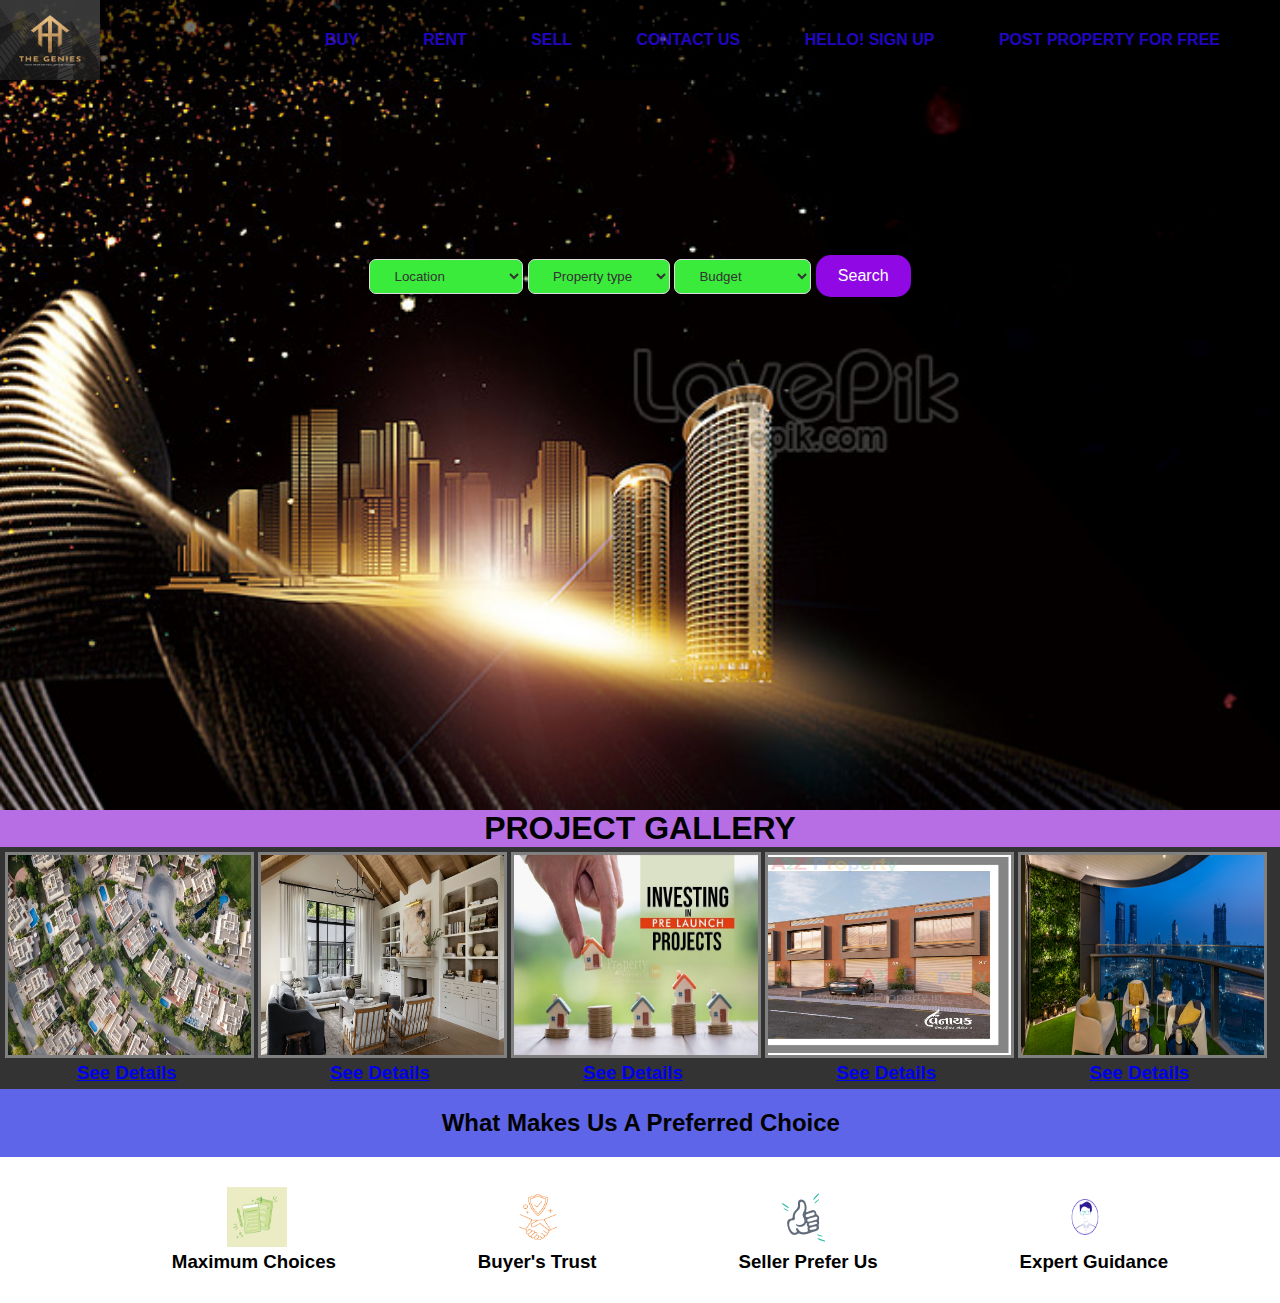
<file: Index.html>
<!DOCTYPE html>
<html lang="en">
<head>
    <meta charset="UTF-8">
    <meta http-equiv="X-UA-Compatible" content="IE=edge">
    <meta name="viewport" content="width=device-width, initial-scale=1.0">
    <title>THE GENIES</title>
    <link rel="stylesheet" type="text/css" href="index.css">
</head>
<body>
    <div class="main">
        <div>
            <nav>
                <a href="/webpage_content/About.html"><img src="/Photos/THE GENIES.png" width="100" height="80"></a>
                <ul>
                    <li><a href="#Buy"><b>BUY</b></a></li>
                    <li><a href="#rent"><b>RENT</b></a></li>
                    <li><a href="#sell"><b>SELL</b></a></li>
                    <li><a href="#contact us"><b>CONTACT US</b></a></li>
                    <li><a href="#sign up"><b>HELLO! SIGN UP</b></a></li>
                    <li><a href="#Free"><b>POST PROPERTY FOR FREE</b></a></li>
                </ul>
            </nav>
        </div>
        <div class="form">
            <select class="choice">
                <option disabled selected>Location</option>
                <option value="Delhi">Delhi</option>
                <option value="Mumbai">Mumbai</option>
                <option value=" Visakhapatnam"> Visakhapatnam</option>
                <option value="Lucknow">Lucknow</option>
                <option value="Bhopal">Bhopal</option>
                <option value="Kota">Kota</option>
                <option value="Jaipur">Jaipur</option>
                <option value="Jodhpur">Jodhpur</option>
                <option value="Surat">Surat</option>
                <option value="Udaipur">Udaipur</option>
                <option value="Kolkata">Kolkata</option>
                <option value="Jalandhar">Jalandhar</option>
                <option value="Shimla">Shimla</option>
                <option value="Pune">Pune</option>
                <option value="Mysore">Mysore</option>
            </select>
            <select class="choice">
                <option disabled selected>Property type</option>
                    <option value="1BHK">1BHK</option>
                    <option value="2BHK">2BHK</option>
                    <option value="3BHK">3BHK</option>
                    <option value="4BHK">4BHK</option>
            </select>
            <select class="choice">
                <option disabled selected>Budget</option>
                <option value="10-20 Lakh">10-20 Lakh</option>
                <option value="20-30 Lakh">20-30 Lakh</option>
                <option value="30-40 Lakh">30-40 Lakh</option>
                <option value="40-50 Lakh">40-50 Lakh</option>
                <option value="50-60 Lakh">50-60 Lakh</option>
                <option value="60-70 Lakh">60-70 Lakh</option>
                <option value="70-80 Lakh">70-80 Lakh</option>
                <option value="80-90 Lakh">80-90 Lakh</option>
                <option value="90-100 Lakh">90-100 Lakh</option>
            </select>
            <button type="submit" onclick = 
            "alert('Processing...Please wait for a few moments!')">Search</button>
        </div>
    </div>

    <div class="heading">
        <h1>PROJECT GALLERY</h1>
    </div>
    <div class="row">

        <div class="column">
          <a href="/webpage_content/project_wholeView.html"><img src="/Photos/p1.jpg" alt="Snow" style="width:100%" class="img"></a>
          <div class="text">
            <a href="/webpage_content/project_wholeView.html">
                <h3> See Details </Details></h3>
            </a>
        </div>

        </div>

        <div class="column">
          <a href="/webpage_content/Living_room.html"><img src="/Photos/p2.jpg" alt="Forest" style="width:100%" class="img"></a>
          <div class="text">
            <a href="/webpage_content/Living_room.html">
                <h3> See Details </Details></h3>
            </a>
        </div>

        </div>

        <div class="column">
            <a href="/webpage_content/pre_launch_project.html"><img src="/Photos/p3.jpg" alt="Mountains" style="width:100%" class="img"></a>
            <div class="text">
                <a href="/webpage_content/pre_launch_project.html">
                    <h3> See Details </Details></h3>
                </a>
            </div>
        </div>

        <div class="column">
            <a href="/webpage_content/front_view.html"><img src="/Photos/p4.jpg" alt="Mountains" style="width:100%" class="img"></a>
            <div class="text">
                <a href="/webpage_content/front_view.html">
                    <h3> See Details </Details></h3>
                </a>
            </div>
        </div>

        <div class="column">
            <a href="/webpage_content/balcony_p.html"><img src="/Photos/p6.jpg" alt="Mountains" style="width:100%" class="img"></a>
            <div class="text">
                <a href="/webpage_content/balcony_p.html">
                    <h3> See Details </Details></h3>
                </a>
            </div>
        </div>
    </div>

    <div class="Footer">
        <h2>What Makes Us A Preferred Choice</h2>
    </div>
    <div class="bottom-content">
        <figure class="bot-content">
            <img src="/Photos/a11.gif" class="icon1">
            <figcaption>
                <h3>Maximum Choices</h3>
            </figcaption>
        </figure>
        <figure class="bot-content">
            <img src="/Photos/a12.gif" class="icon2">
            <figcaption>
                <h3>Buyer's Trust</h3>
            </figcaption>
        </figure>
        <figure class="bot-content">
            <img src="/Photos/a13.gif" class="icon3">
            <figcaption>
                <h3>Seller Prefer Us</h3>
            </figcaption>
        </figure>
        <figure class="bot-content">
            <img src="/Photos/a14.gif" class="icon4">
            <figcaption>
                <h3>Expert Guidance</h3>
            </figcaption>
        </figure>   
    </div>
</body>
</html>
</file>
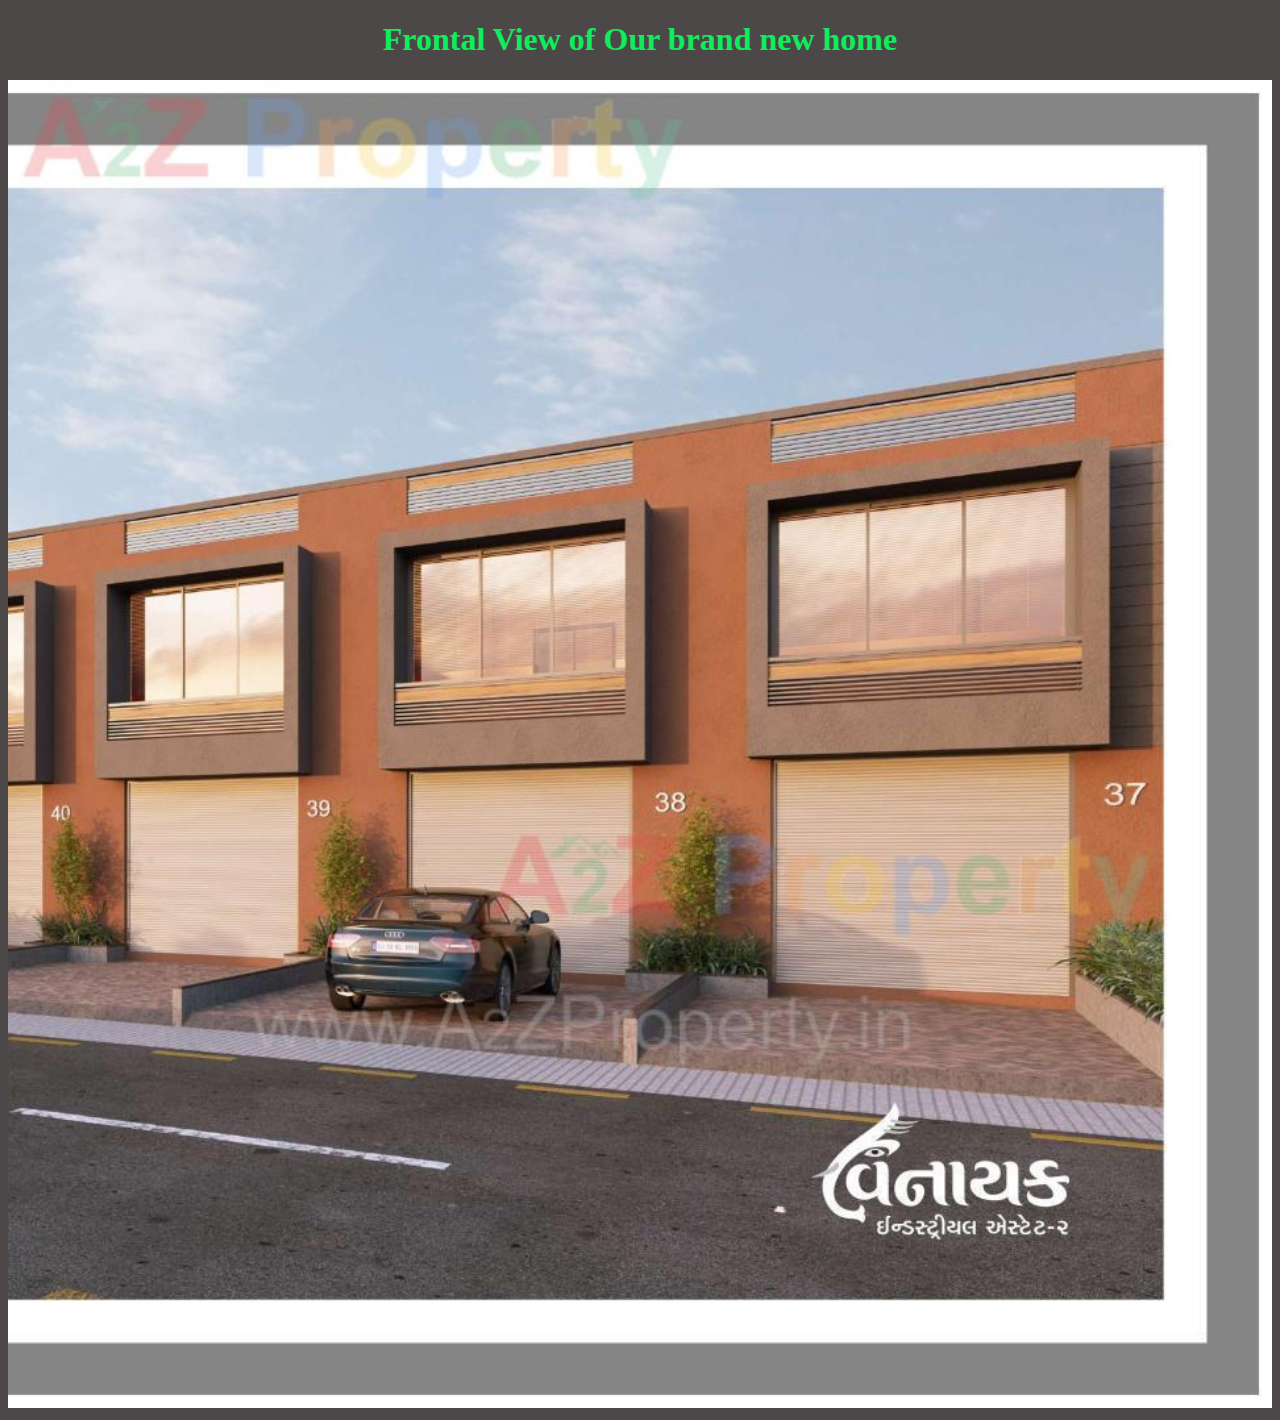
<file: front_view.html>
<!DOCTYPE html>
<html lang="en">
<head>
    <meta charset="UTF-8">
    <meta http-equiv="X-UA-Compatible" content="IE=edge">
    <meta name="viewport" content="width=device-width, initial-scale=1.0">
    <title>Document</title>
    <link rel="stylesheet" type="text/css" href="front_view.css">
</head>
<body>
    <centre>
    <h1> Frontal View of Our brand new home</h1>
    </centre>
    <img src="/Photos/p4.jpg" class="img1" height="100%" width="100%">
</body>
</html>
</file>
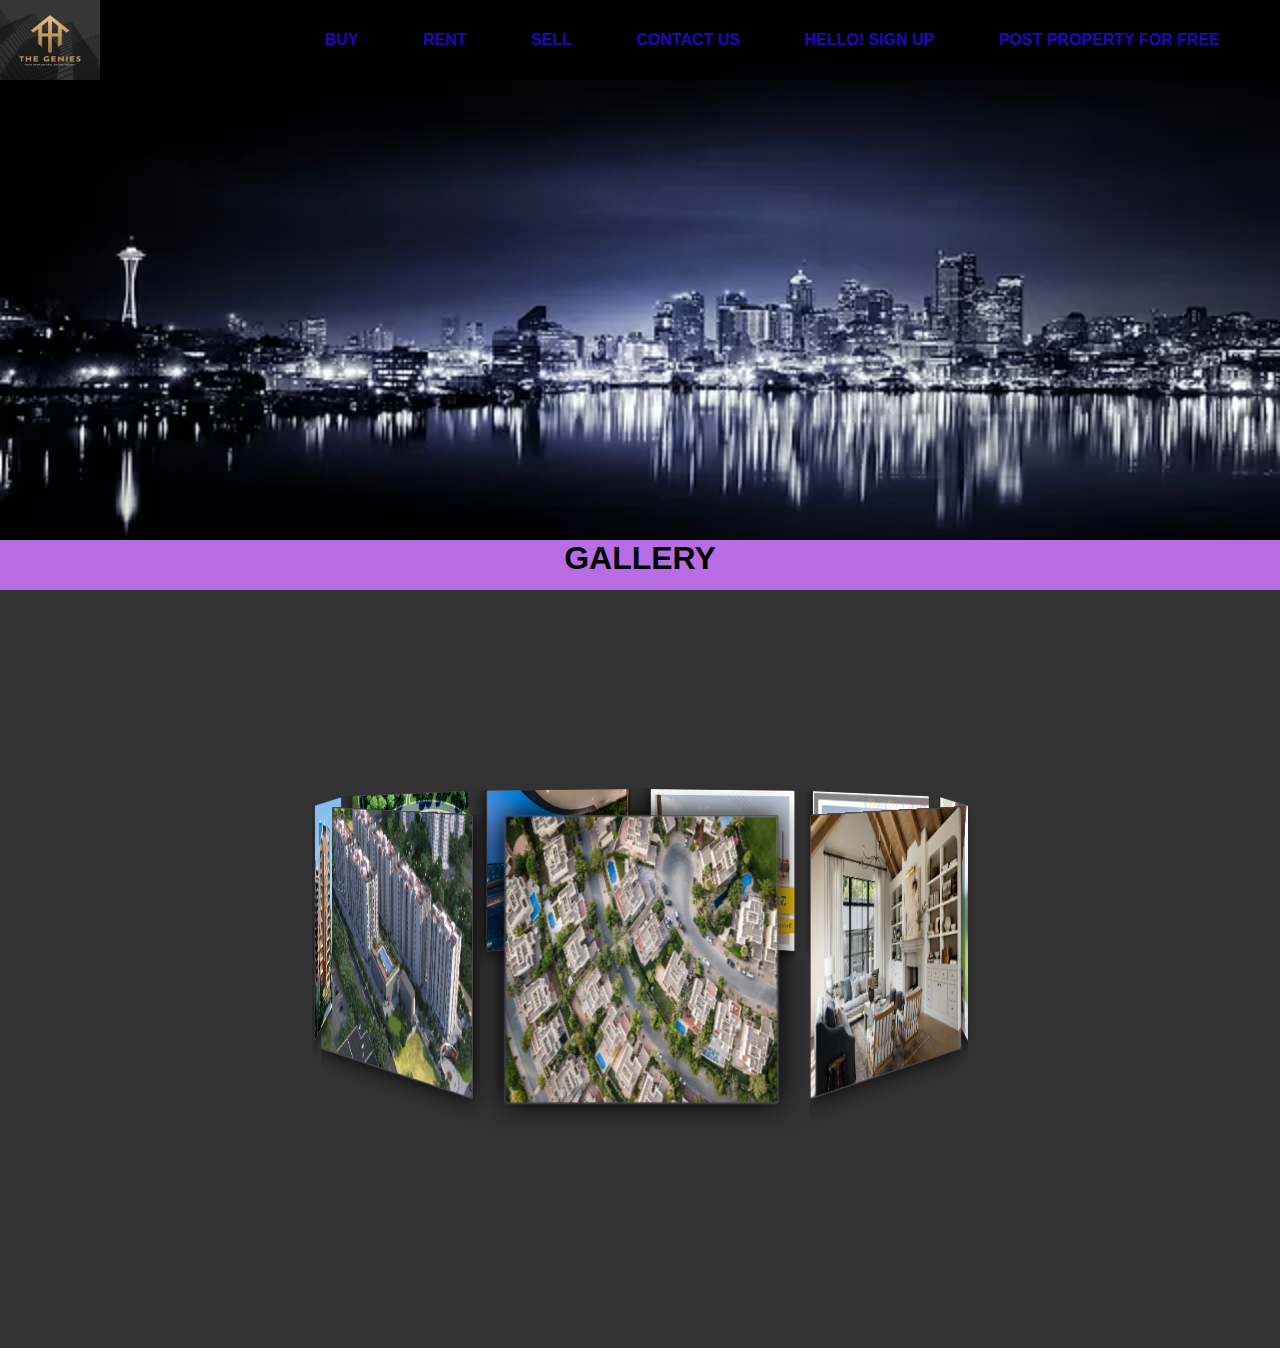
<file: home.html>
<!DOCTYPE html>
<html lang="en">
<head>
    <meta charset="UTF-8">
    <meta http-equiv="X-UA-Compatible" content="IE=edge">
    <meta name="viewport" content="width=device-width, initial-scale=1.0">
    <title>Home Page</title>
    <link rel="stylesheet" type="text/css" href="Home_page.css">
</head>
<body>
    <div class="main">
        <div>
            <nav>
                <img src="/Photos/THE GENIES.png" width="100" height="80">
                <ul>
                    <li><a href="#Buy"><b>BUY</b></a></li>
                    <li><a href="#rent"><b>RENT</b></a></li>
                    <li><a href="#sell"><b>SELL</b></a></li>
                    <li><a href="#contact us"><b>CONTACT US</b></a></li>
                    <li><a href="#sign up"><b>HELLO! SIGN UP</b></a></li>
                    <li><a href="#Free"><b>POST PROPERTY FOR FREE</b></a></li>
                </ul>
            </nav>
        </div>
    </div>
    <div class="heading">
        <h1>GALLERY</h1>
    </div>
    <div>
        <section class="slideshow">
            <div class="content">
                <div class="content-corrousel">
                    <figure class="shadow"><img src="/Photos/p1.jpg"></figure>
                    <figure class="shadow"><img src="/Photos/p2.jpg"></figure>
                    <figure class="shadow"><img src="/Photos/p3.jpg"></figure>
                    <figure class="shadow"><img src="/Photos/p4.jpg"></figure>
                    <figure class="shadow"><img src="/Photos/p5.png"></figure>
                    <figure class="shadow"><img src="/Photos/p6.jpg"></figure>
                    <figure class="shadow"><img src="/Photos/p7.jpg"></figure>
                    <figure class="shadow"><img src="/Photos/p8.jpg"></figure>
                    <figure class="shadow"><img src="/Photos/p9.jpg"></figure>
                </div>
            </div>
        </section>
    </div>
    <div class="blank"></div>
</body>
</html>
</file>
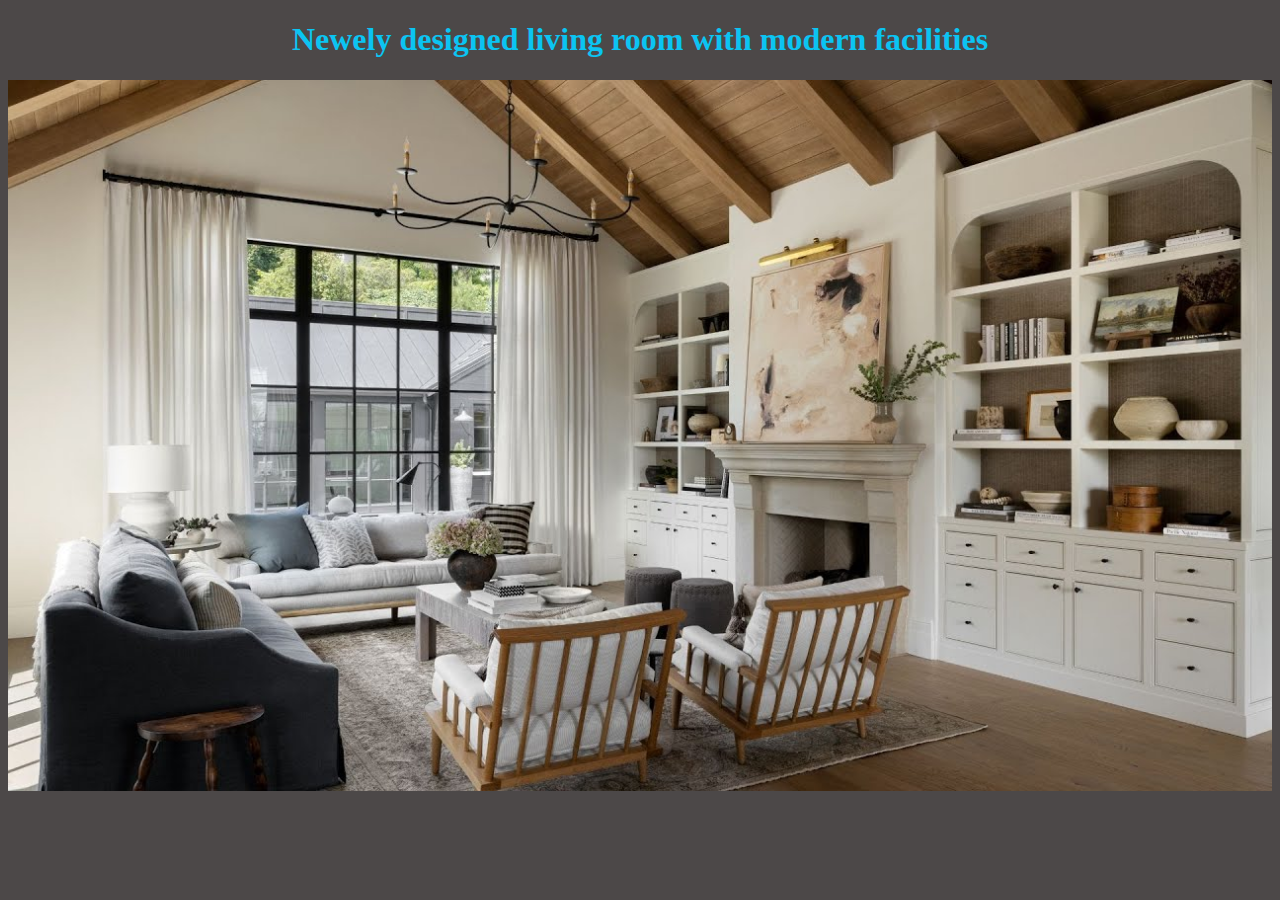
<file: Living_room.html>
<!DOCTYPE html>
<html lang="en">
<head>
    <meta charset="UTF-8">
    <meta http-equiv="X-UA-Compatible" content="IE=edge">
    <meta name="viewport" content="width=device-width, initial-scale=1.0">
    <title>Living room</title>
    <link rel="stylesheet" type="text/css" href="living_room.css">
</head>
<body>
    <centre>
        <h1> Newely designed living room with modern facilities </h1>
        </centre>
        <img src="/Photos/p2.jpg" class="img1" height="100%" width="100%">
</body>
</html>
</file>
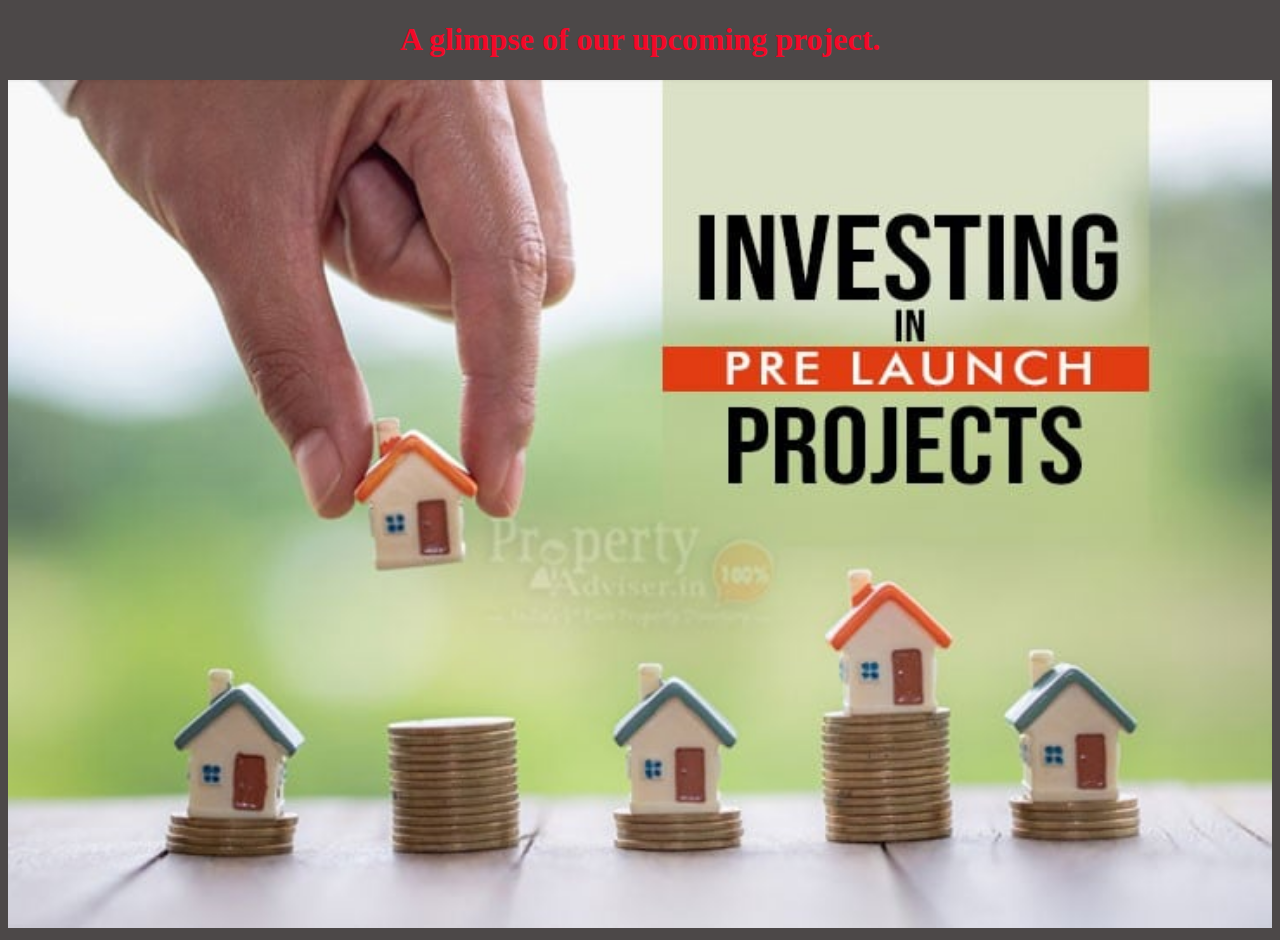
<file: pre_launch_project.html>
<!DOCTYPE html>
<html lang="en">
<head>
    <meta charset="UTF-8">
    <meta http-equiv="X-UA-Compatible" content="IE=edge">
    <meta name="viewport" content="width=device-width, initial-scale=1.0">
    <title>Pre launch</title>
    <link rel="stylesheet" type="text/css" href="pre_launch.css">
</head>
<body>
    <centre>
        <h1> A glimpse of our upcoming project.</h1>
        </centre>
        <img src="/Photos/p3.jpg" class="img1" height="100%" width="100%">
</body>
</html>
</file>
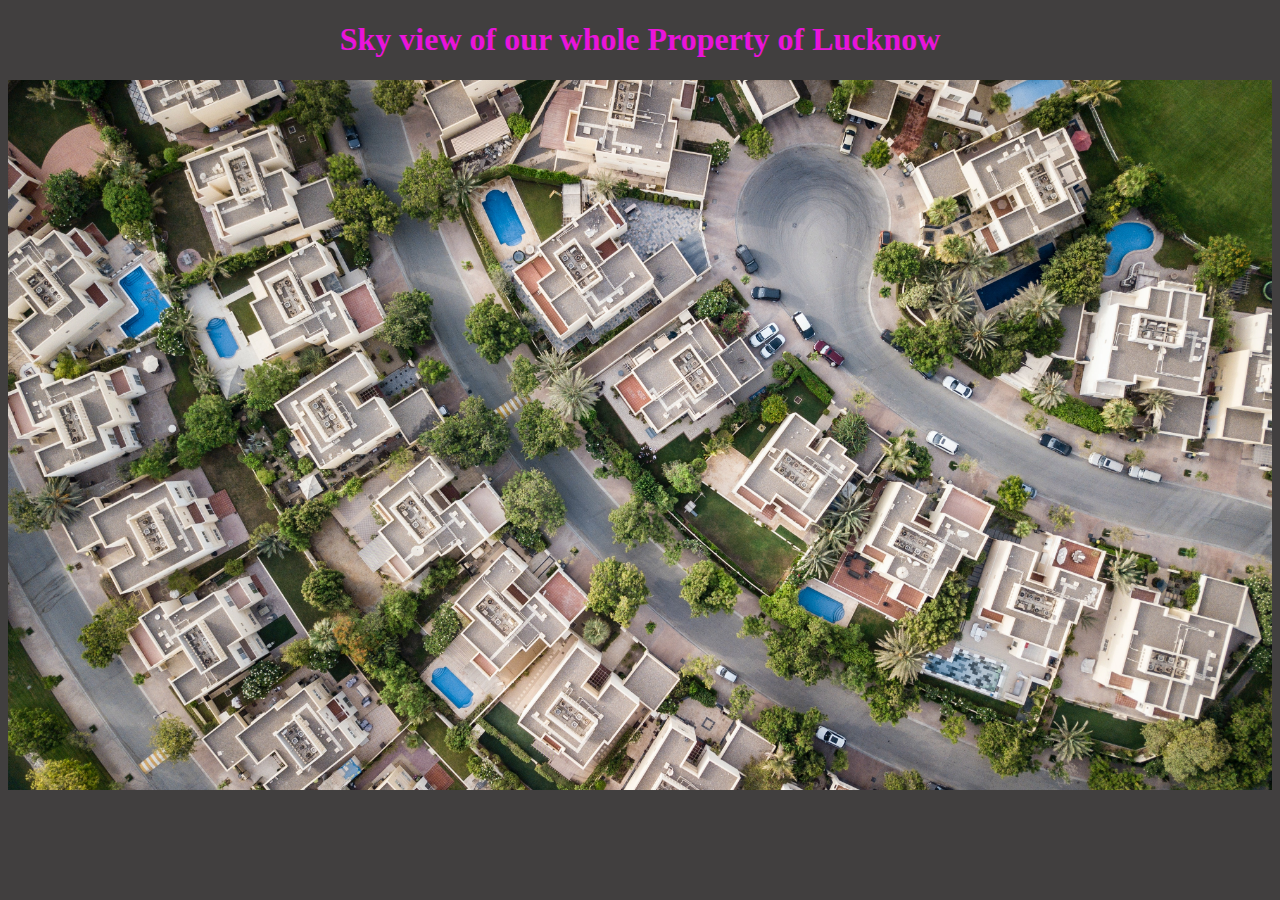
<file: project_wholeView.html>
<!DOCTYPE html>
<html lang="en">
<head>
    <meta charset="UTF-8">
    <meta http-equiv="X-UA-Compatible" content="IE=edge">
    <meta name="viewport" content="width=device-width, initial-scale=1.0">
    <title>Sky view</title>
    <link rel="stylesheet" type="text/css" href="whole_view.css">
</head>
<body>
    <centre>
        <h1> Sky view of our whole Property of Lucknow</h1>
        </centre>
        <img src="/Photos/p1.jpg" class="img1" height="100%" width="100%">
</body>
</html>
</file>
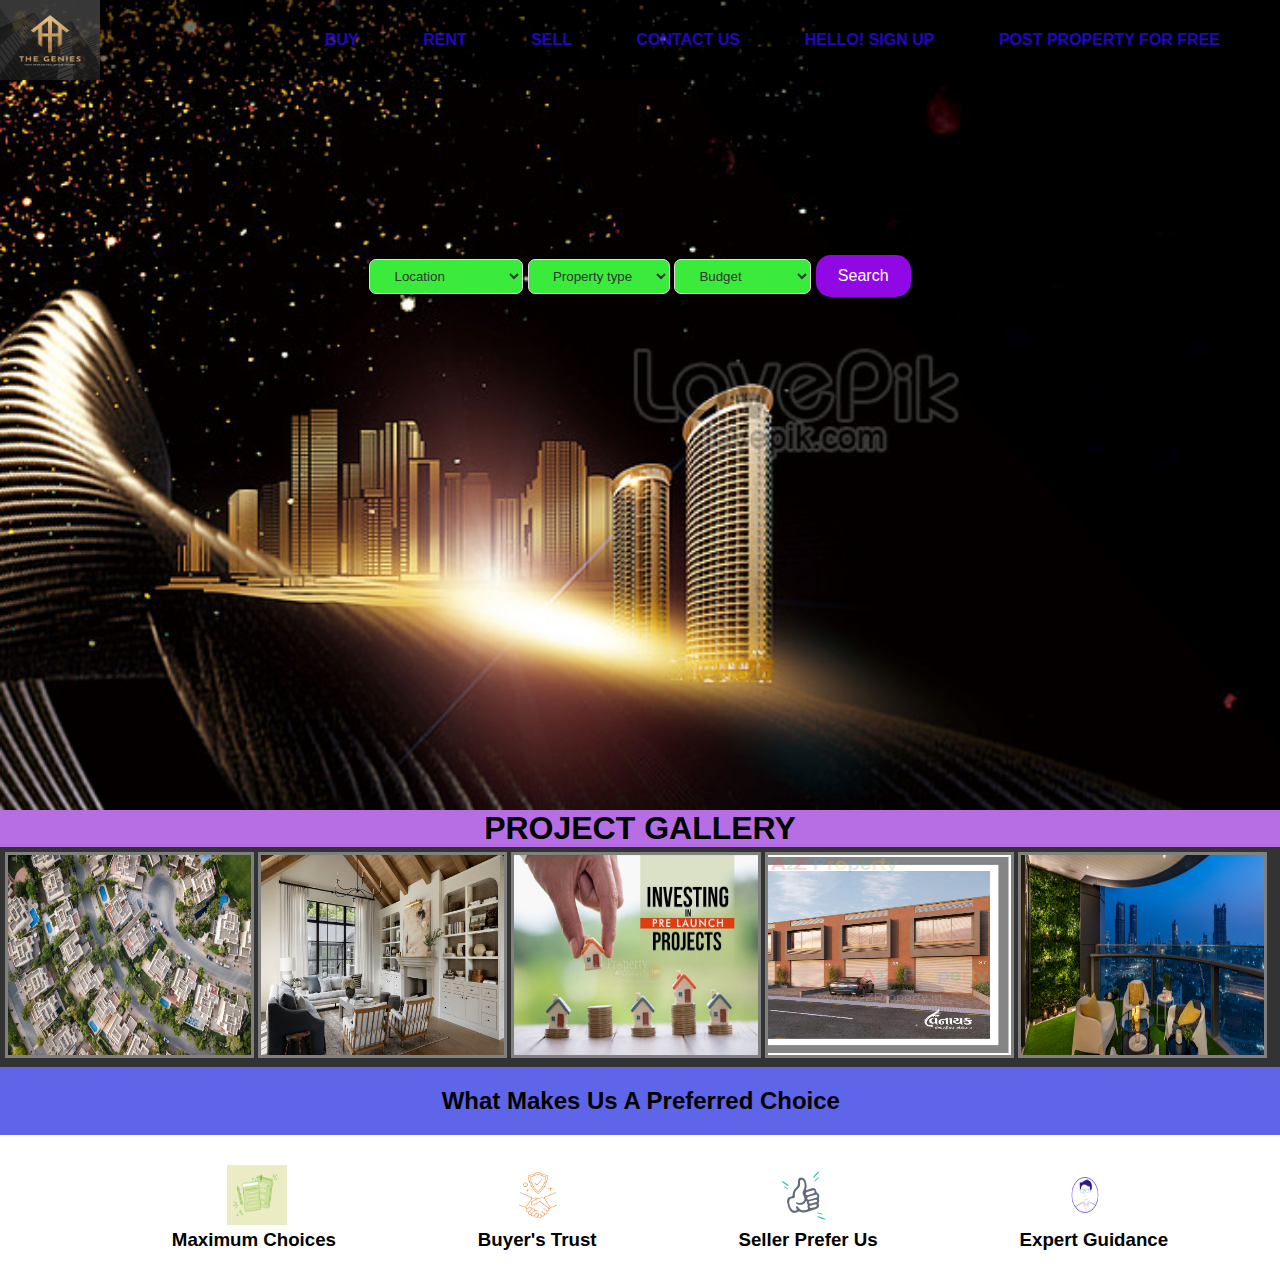
<file: The_Genies.html>
<!DOCTYPE html>
<html lang="en">
<head>
    <meta charset="UTF-8">
    <meta http-equiv="X-UA-Compatible" content="IE=edge">
    <meta name="viewport" content="width=device-width, initial-scale=1.0">
    <title>THE GENIES</title>
    <link rel="stylesheet" type="text/css" href="The_Genies.css">
</head>
<body>
    <div class="main">
        <div>
            <nav>
                <img src="/Photos/THE GENIES.png" width="100" height="80">
                <ul>
                    <li><a href="#Buy"><b>BUY</b></a></li>
                    <li><a href="#rent"><b>RENT</b></a></li>
                    <li><a href="#sell"><b>SELL</b></a></li>
                    <li><a href="#contact us"><b>CONTACT US</b></a></li>
                    <li><a href="#sign up"><b>HELLO! SIGN UP</b></a></li>
                    <li><a href="#Free"><b>POST PROPERTY FOR FREE</b></a></li>
                </ul>
            </nav>
        </div>
        <div class="form">
            <select class="choice">
                <option disabled selected>Location</option>
                <option value="Delhi">Delhi</option>
                <option value="Mumbai">Mumbai</option>
                <option value=" Visakhapatnam"> Visakhapatnam</option>
                <option value="Lucknow">Lucknow</option>
                <option value="Bhopal">Bhopal</option>
                <option value="Kota">Kota</option>
                <option value="Jaipur">Jaipur</option>
                <option value="Jodhpur">Jodhpur</option>
                <option value="Surat">Surat</option>
                <option value="Udaipur">Udaipur</option>
                <option value="Kolkata">Kolkata</option>
                <option value="Jalandhar">Jalandhar</option>
                <option value="Shimla">Shimla</option>
                <option value="Pune">Pune</option>
                <option value="Mysore">Mysore</option>
            </select>
            <select class="choice">
                <option disabled selected>Property type</option>
                    <option value="1BHK">1BHK</option>
                    <option value="2BHK">2BHK</option>
                    <option value="3BHK">3BHK</option>
                    <option value="4BHK">4BHK</option>
            </select>
            <select class="choice">
                <option disabled selected>Budget</option>
                <option value="10-20 Lakh">10-20 Lakh</option>
                <option value="20-30 Lakh">20-30 Lakh</option>
                <option value="30-40 Lakh">30-40 Lakh</option>
                <option value="40-50 Lakh">40-50 Lakh</option>
                <option value="50-60 Lakh">50-60 Lakh</option>
                <option value="60-70 Lakh">60-70 Lakh</option>
                <option value="70-80 Lakh">70-80 Lakh</option>
                <option value="80-90 Lakh">80-90 Lakh</option>
                <option value="90-100 Lakh">90-100 Lakh</option>
            </select>
            <button type="submit" onclick = 
            "alert('Processing...Please wait for a few moments!')">Search</button>
        </div>
    </div>
    <div class="heading">
        <h1>PROJECT GALLERY</h1>
    </div>
    <div class="row">

        <div class="column">
          <a href="/project_wholeView.html"><img src="/Photos/p1.jpg" alt="Snow" style="width:100%" class="img"></a>
        </div>

        <div class="column">
          <a href="/Living_room.html"><img src="/Photos/p2.jpg" alt="Forest" style="width:100%" class="img"></a>
        </div>

        <div class="column">
          <a href="/pre_launch_project.html"><img src="/Photos/p3.jpg" alt="Mountains" style="width:100%" class="img"></a>
        </div>

        <div class="column">
            <a href="/front_view.html"><img src="/Photos/p4.jpg" alt="Mountains" style="width:100%" class="img"></a>
          </div>

          <div class="column">
            <a href="/balcony_p.html"><img src="/Photos/p6.jpg" alt="Mountains" style="width:100%" class="img"></a>
          </div>

    </div>
    <div class="Footer">
        <h2>What Makes Us A Preferred Choice</h2>
    </div>
    <div class="bottom-content">
        <figure class="bot-content">
            <img src="/Photos/a11.gif" class="icon1">
            <figcaption>
                <h3>Maximum Choices</h3>
            </figcaption>
        </figure>
        <figure class="bot-content">
            <img src="/Photos/a12.gif" class="icon2">
            <figcaption>
                <h3>Buyer's Trust</h3>
            </figcaption>
        </figure>
        <figure class="bot-content">
            <img src="/Photos/a13.gif" class="icon3">
            <figcaption>
                <h3>Seller Prefer Us</h3>
            </figcaption>
        </figure>
        <figure class="bot-content">
            <img src="/Photos/a14.gif" class="icon4">
            <figcaption>
                <h3>Expert Guidance</h3>
            </figcaption>
        </figure>   
    </div>
</body>
</html>
</file>
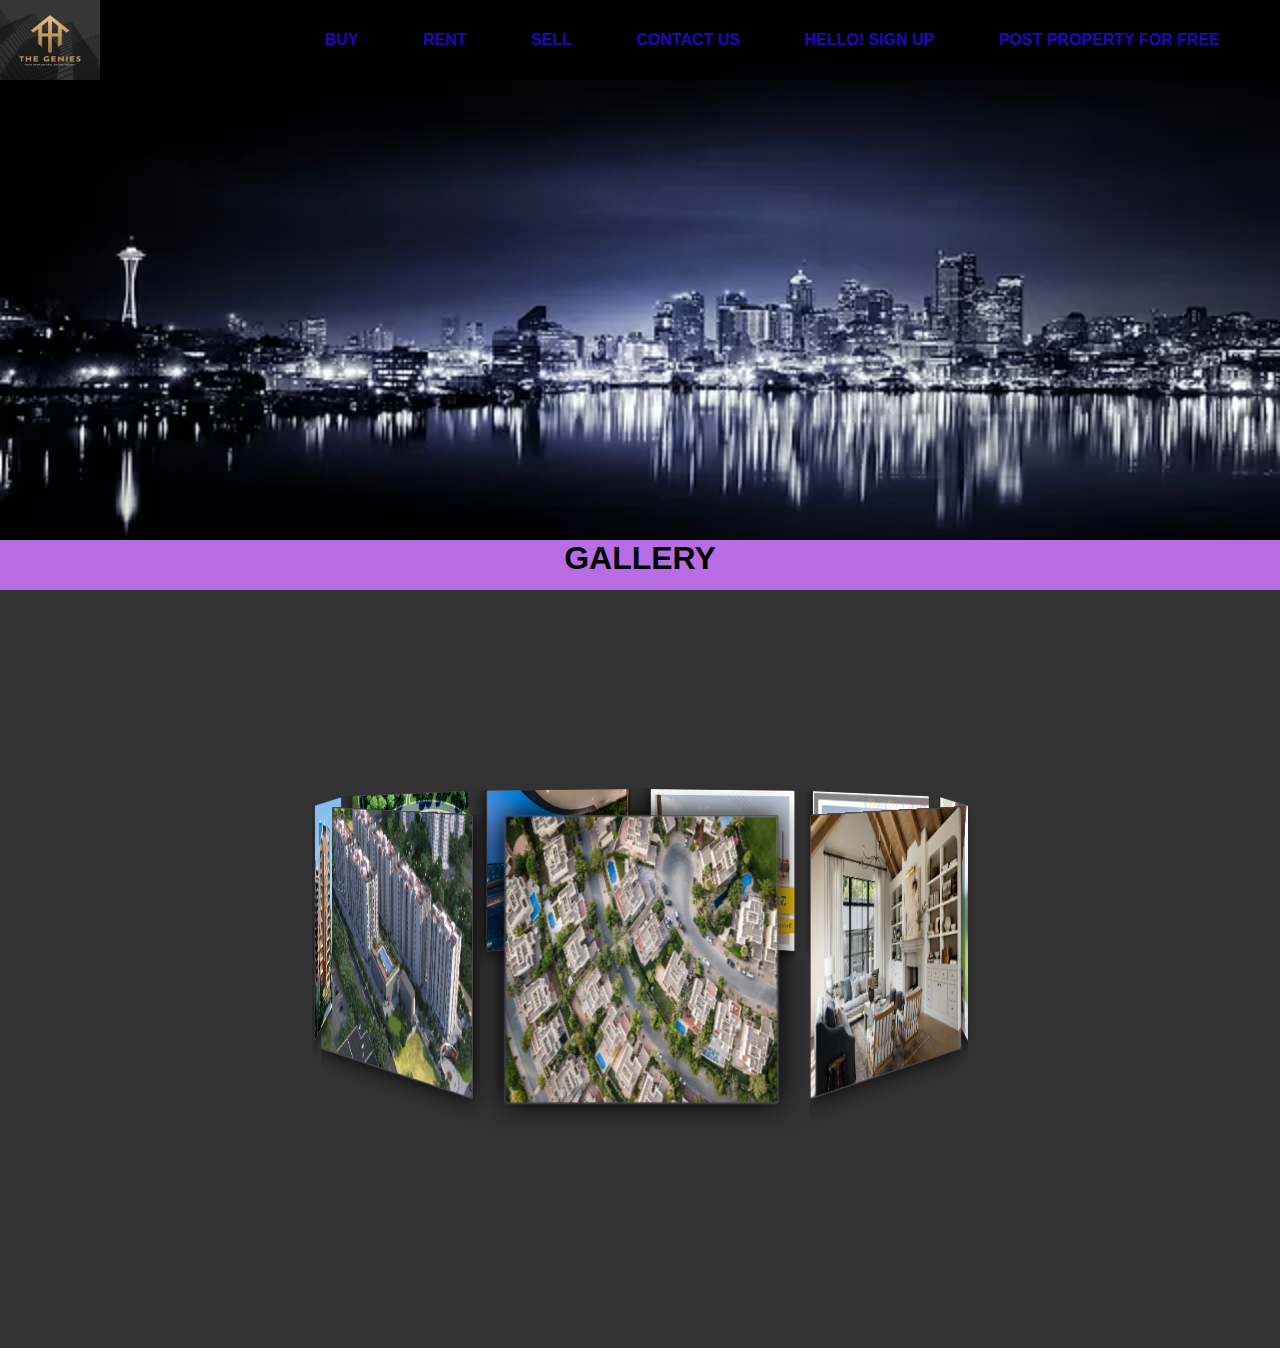
<file: webpage_content/About.html>
<!DOCTYPE html>
<html lang="en">
<head>
    <meta charset="UTF-8">
    <meta http-equiv="X-UA-Compatible" content="IE=edge">
    <meta name="viewport" content="width=device-width, initial-scale=1.0">
    <title>Home Page</title>
    <link rel="stylesheet" type="text/css" href="about.css">
</head>
<body>
    <div class="main">
        <div>
            <nav>
                <a href="/Index.html"></a><img src="/Photos/THE GENIES.png" width="100" height="80"></a>
                <ul>
                    <li><a href="#Buy"><b>BUY</b></a></li>
                    <li><a href="#rent"><b>RENT</b></a></li>
                    <li><a href="#sell"><b>SELL</b></a></li>
                    <li><a href="#contact us"><b>CONTACT US</b></a></li>
                    <li><a href="#sign up"><b>HELLO! SIGN UP</b></a></li>
                    <li><a href="#Free"><b>POST PROPERTY FOR FREE</b></a></li>
                </ul>
            </nav>
        </div>
    </div>
    <div class="heading">
        <h1>GALLERY</h1>
    </div>
    <div>
        <section class="slideshow">
            <div class="content">
                <div class="content-corrousel">
                    <figure class="shadow"><img src="/Photos/p1.jpg"></figure>
                    <figure class="shadow"><img src="/Photos/p2.jpg"></figure>
                    <figure class="shadow"><img src="/Photos/p3.jpg"></figure>
                    <figure class="shadow"><img src="/Photos/p4.jpg"></figure>
                    <figure class="shadow"><img src="/Photos/p5.png"></figure>
                    <figure class="shadow"><img src="/Photos/p6.jpg"></figure>
                    <figure class="shadow"><img src="/Photos/p7.jpg"></figure>
                    <figure class="shadow"><img src="/Photos/p8.jpg"></figure>
                    <figure class="shadow"><img src="/Photos/p9.jpg"></figure>
                </div>
            </div>
        </section>
    </div>
    <div class="blank"></div>
</body>
</html>
</file>
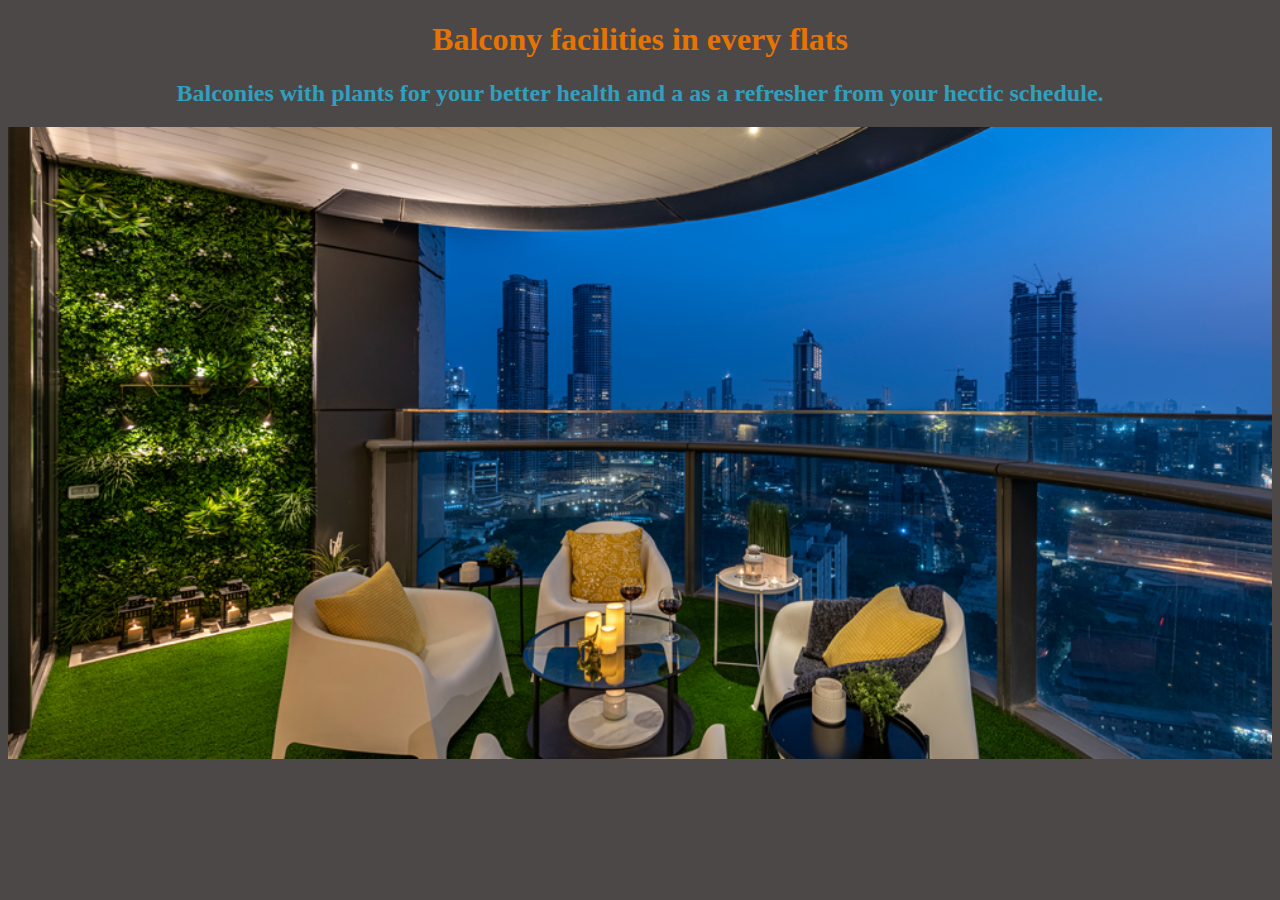
<file: webpage_content/balcony_p.html>
<!DOCTYPE html>
<html lang="en">
<head>
    <meta charset="UTF-8">
    <meta http-equiv="X-UA-Compatible" content="IE=edge">
    <meta name="viewport" content="width=device-width, initial-scale=1.0">
    <title>Balcony</title>
    <link rel="stylesheet" type="text/css" href="balcony.css">
</head>
<body>
    <centre>
        <h1> Balcony facilities in every flats</h1>
    </centre>
        <h2>Balconies with plants for your better health and a as a refresher from your hectic schedule.</h2>
        <img src="/Photos/p6.jpg" class="img1" height="100%" width="100%">
</body>
</html>
</file>
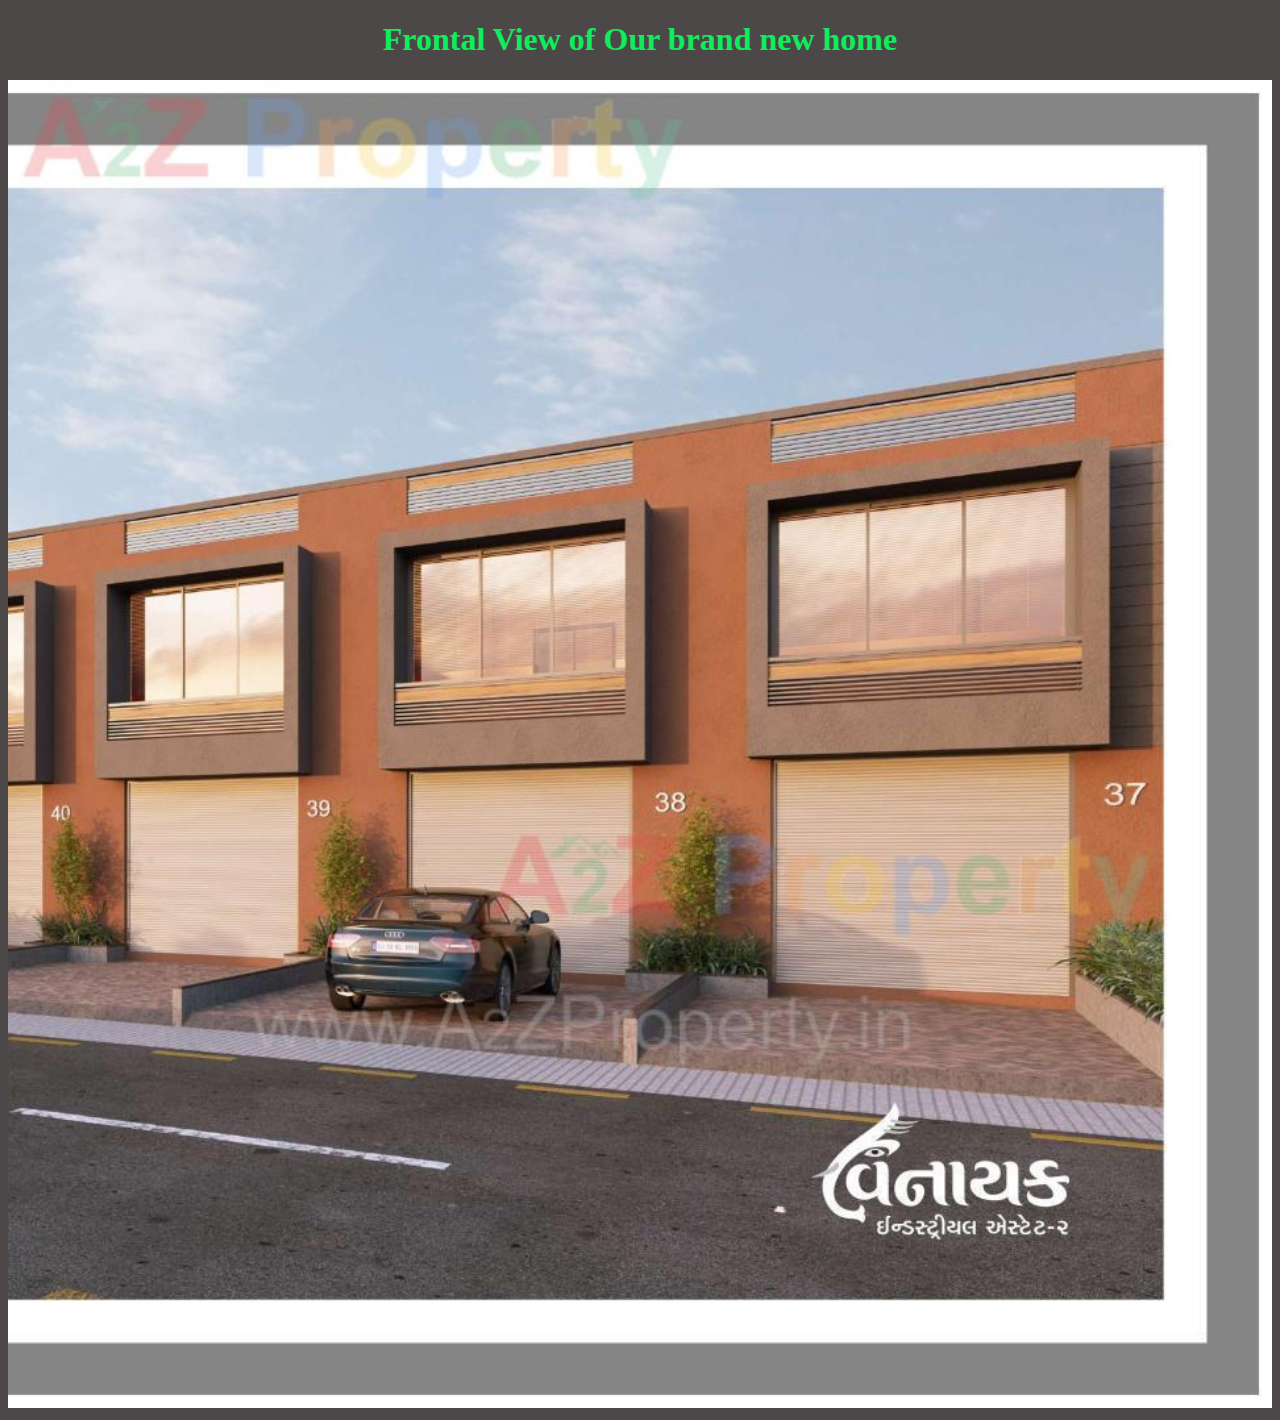
<file: webpage_content/front_view.html>
<!DOCTYPE html>
<html lang="en">
<head>
    <meta charset="UTF-8">
    <meta http-equiv="X-UA-Compatible" content="IE=edge">
    <meta name="viewport" content="width=device-width, initial-scale=1.0">
    <title>Home Front View</title>
    <link rel="stylesheet" type="text/css" href="front_view.css">
</head>
<body>
    <centre>
    <h1> Frontal View of Our brand new home</h1>
    </centre>
    <img src="/Photos/p4.jpg" class="img1" height="100%" width="100%">
</body>
</html>
</file>
<file: index.css>
*{
    margin: 0;
    padding: 0;
    font-family: Verdana, Geneva, Tahoma, sans-serif;
}

.main{
    width: 100%;
    height: 90vh;
    background-image: url(/Photos/backg.jpg);
    background-size: cover;
    opacity: 1;
}

nav{
    height: 80px;
    width: 100%;
    background-color: #0009;
    opacity: 0.9;
    line-height: 80px;
}

nav ul{
    float: right;
    margin-right: 30px;
}

nav ul li{
    list-style-type: none;
    display: inline-block;
    transition: 0.8s all;
}

nav ul li:hover{
    background-color: yellow;
}

nav ul li a{
    text-decoration: none;
    color: rgba(42, 8, 234, 0.927);
    padding: 30px;

}

.form{
    margin-top: 175px;
    margin-right: auto;
    display: block;
    justify-content: space-between;
    text-align: center;
}

.choice{
    color: #333333;
    padding: 8px 20px;
    background-color: rgb(59, 235, 59);
    border: 1px solid #dddddd;
    cursor: pointer;
    border-radius: 7px;
}

.choice:focus, .choice:hover {
    outline: none;
    border: 1px solid #bbbbbb;
}

.choice option{
    background: #fff;

}

button {
    background-color: #9008e4;
    border: none;
    color: white;
    padding: 12px 22px;
    text-align: center;
    text-decoration: none;
    display: inline-block;
    font-size: 16px;
    cursor: pointer;
    border-radius: 15px;
}


.heading{
    text-align: center;
    background-color: #b76ee4;
    width: 100%;
}

.column {
    float: left;
    width: 19%;
    padding: 5px;
    position: relative;
    text-align: center;
    color: white;
    animation:  10s rotar infinite;
  }

.row{
    background-color: #333333;
}

.row::after {
    content: "";
    clear: both;
    display: table;
  }


.img{
    width: 50px;
    height: 200px;
    border: solid gray;
}

@keyframes rotar{
    from{
        transform: rotateY(0deg);
    } to{
        transform: rotateY(360deg);
    }
}


.Footer{
    width: 97%;
    height: 70%;
    padding: 20px;
    text-align: center;
    background-color: rgb(94, 101, 233);
}
 
.bottom-content{
    width: 100%;
    display: inline-flex;
    align-items: center;
    justify-content: space-evenly;
    padding: 30px;
}
.bot-content img{
    width: 60px;
    height: 60px;
}

.icon1{
    margin-left: 55px;
}

.icon2{
    margin-left: 30px;
}

.icon3{
    margin-left: 35px;
}

.icon4{
    margin-left: 35px;
}
</file>
<file: front_view.css>
*{
    background-color: rgb(76, 72, 72);
}

h1{
    color: rgb(15, 237, 92);
    text-align: center;
}
</file>
<file: Home_page.css>
*{
    margin: 0;
    padding: 0;
    font-family: Verdana, Geneva, Tahoma, sans-serif;
}

.main{
    width: 100%;
    height: 60vh;
    background-image: url(/Photos/Estate_bg.webp);
    background-size: cover;
    opacity: 1;
}

nav{
    height: 80px;
    width: 100%;
    background-color: #0009;
    opacity: 0.9;
    line-height: 80px;
}

nav ul{
    float: right;
    margin-right: 30px;
}

nav ul li{
    list-style-type: none;
    display: inline-block;
    transition: 0.8s all;
}

nav ul li:hover{
    background-color: yellow;
}

nav ul li a{
    text-decoration: none;
    color: rgba(42, 8, 234, 0.927);
    padding: 30px;

}

.heading{
    text-align: center;
    background-color: #b76ee4;
    width: 100%;
}

.blank{
    background-color: #333333;
    width: 100%;
    height: 70vh;
    /*background-repeat: no-repeat;
    background-size: cover;*/
}

.slideshow{
    padding-top: 10%;
    margin: 0 auto;
    height: 50px;
    box-sizing: border-box;
    background-color: #333333;
}

.heading{
    text-align: center;
    height: 50px;
    background-color: #b76ee4;
}

.content{
    margin: auto;
    width: 190px;
    perspective: 1000px;
    position: relative;
    padding-top: 80px;
}

.content-corrousel{
    width: 100%;
    position: absolute;
    float: right;
    animation: rotar 15s infinite linear;
    transform-style: preserve-3d;
}

.content-corrousel:hover{
    animation-play-state: paused;
    cursor: pointer;
}

.content-corrousel figure{
    width: 100%;
    height: 200px;
    border: 1px solid #4d444d;
    overflow: hidden;
    position: absolute;
}

.content-corrousel figure:nth-child(1){
    transform: rotateY(0deg) translateZ(300px);
}

.content-corrousel figure:nth-child(2){
    transform: rotateY(40deg) translateZ(300px);
}

.content-corrousel figure:nth-child(3){
    transform: rotateY(80deg) translateZ(300px);
}

.content-corrousel figure:nth-child(4){
    transform: rotateY(120deg) translateZ(300px);
}

.content-corrousel figure:nth-child(5){
    transform: rotateY(160deg) translateZ(300px);
}

.content-corrousel figure:nth-child(6){
    transform: rotateY(200deg) translateZ(300px);
}

.content-corrousel figure:nth-child(7){
    transform: rotateY(240deg) translateZ(300px);
}

.content-corrousel figure:nth-child(8){
    transform: rotateY(280deg) translateZ(300px);
}

.content-corrousel figure:nth-child(9){
    transform: rotateY(320deg) translateZ(300px);
}

.shadow{
    position: absolute;
    box-shadow: 0px 0px 20px 0px #000;
    border-radius: 2px;
}

.content-corrousel img{
    image-rendering: auto;
    transition: all 300ms;
    width: 100%;
    height: 100%;
}

.content-corrousel img:hover{
    transform:scale(1.2);
    transform: all 300ms;
}

@keyframes rotar{
    from{
        transform: rotateY(0deg);
    } to{
        transform: rotateY(360deg);
    }
}
</file>
<file: living_room.css>
*{
    background-color: rgb(76, 72, 72);
}

h1{
    color: rgb(11, 196, 242);
    text-align: center;
}
</file>
<file: pre_launch.css>
*{
    background-color: rgb(76, 72, 72);
}

h1{
    color: rgb(242, 9, 40);
    text-align: center;
}
</file>
<file: whole_view.css>
*{
    background-color: rgb(65, 63, 63);
}
h1{
    color: rgb(233, 20, 218);
    text-align: center;
}
</file>
<file: The_Genies.css>
*{
    margin: 0;
    padding: 0;
    font-family: Verdana, Geneva, Tahoma, sans-serif;
}

.main{
    width: 100%;
    height: 90vh;
    background-image: url(/Photos/backg.jpg);
    background-size: cover;
    opacity: 1;
}

nav{
    height: 80px;
    width: 100%;
    background-color: #0009;
    opacity: 0.9;
    line-height: 80px;
}

nav ul{
    float: right;
    margin-right: 30px;
}

nav ul li{
    list-style-type: none;
    display: inline-block;
    transition: 0.8s all;
}

nav ul li:hover{
    background-color: yellow;
}

nav ul li a{
    text-decoration: none;
    color: rgba(42, 8, 234, 0.927);
    padding: 30px;

}

.form{
    margin-top: 175px;
    margin-right: auto;
    display: block;
    justify-content: space-between;
    text-align: center;
}

.choice{
    color: #333333;
    padding: 8px 20px;
    background-color: rgb(59, 235, 59);
    border: 1px solid #dddddd;
    cursor: pointer;
    border-radius: 7px;
}

.choice:focus, .choice:hover {
    outline: none;
    border: 1px solid #bbbbbb;
}

.choice option{
    background: #fff;

}

button {
    background-color: #9008e4;
    border: none;
    color: white;
    padding: 12px 22px;
    text-align: center;
    text-decoration: none;
    display: inline-block;
    font-size: 16px;
    cursor: pointer;
    border-radius: 15px;
}


.heading{
    text-align: center;
    background-color: #b76ee4;
    width: 100%;
}

.column {
    float: left;
    width: 19%;
    padding: 5px;
    position: relative;
    text-align: center;
    color: white;
    animation:  10s rotar infinite;
  }
  
  /* Clear floats after image containers */

.row{
    background-color: #333333;
}

.row::after {
    content: "";
    clear: both;
    display: table;
  }


.img{
    width: 50px;
    height: 200px;
    border: solid gray;
}


.text1 {
    position: absolute;
    top: 50%;
    left: 50%;
    text-decoration-color: black;
    transform: translate(-50%, -50%);
  }

@keyframes rotar{
    from{
        transform: rotateY(0deg);
    } to{
        transform: rotateY(360deg);
    }
}


.Footer{
    width: 97%;
    height: 70%;
    padding: 20px;
    text-align: center;
    background-color: rgb(94, 101, 233);
}
 
.bottom-content{
    width: 100%;
    display: inline-flex;
    align-items: center;
    justify-content: space-evenly;
    padding: 30px;
}
.bot-content img{
    width: 60px;
    height: 60px;
}

.icon1{
    margin-left: 55px;
}

.icon2{
    margin-left: 30px;
}

.icon3{
    margin-left: 35px;
}

.icon4{
    margin-left: 35px;
}
</file>
<file: webpage_content/about.css>
*{
    margin: 0;
    padding: 0;
    font-family: Verdana, Geneva, Tahoma, sans-serif;
}

.main{
    width: 100%;
    height: 60vh;
    background-image: url(/Photos/Estate_bg.webp);
    background-size: cover;
    opacity: 1;
}

nav{
    height: 80px;
    width: 100%;
    background-color: #0009;
    opacity: 0.9;
    line-height: 80px;
}

nav ul{
    float: right;
    margin-right: 30px;
}

nav ul li{
    list-style-type: none;
    display: inline-block;
    transition: 0.8s all;
}

nav ul li:hover{
    background-color: yellow;
}

nav ul li a{
    text-decoration: none;
    color: rgba(42, 8, 234, 0.927);
    padding: 30px;

}

.heading{
    text-align: center;
    background-color: #b76ee4;
    width: 100%;
}

.blank{
    background-color: #333333;
    width: 100%;
    height: 70vh;
    /*background-repeat: no-repeat;
    background-size: cover;*/
}

.slideshow{
    padding-top: 10%;
    margin: 0 auto;
    height: 50px;
    box-sizing: border-box;
    background-color: #333333;
}

.heading{
    text-align: center;
    height: 50px;
    background-color: #b76ee4;
}

.content{
    margin: auto;
    width: 190px;
    perspective: 1000px;
    position: relative;
    padding-top: 80px;
}

.content-corrousel{
    width: 100%;
    position: absolute;
    float: right;
    animation: rotar 15s infinite linear;
    transform-style: preserve-3d;
}

.content-corrousel:hover{
    animation-play-state: paused;
    cursor: pointer;
}

.content-corrousel figure{
    width: 100%;
    height: 200px;
    border: 1px solid #4d444d;
    overflow: hidden;
    position: absolute;
}

.content-corrousel figure:nth-child(1){
    transform: rotateY(0deg) translateZ(300px);
}

.content-corrousel figure:nth-child(2){
    transform: rotateY(40deg) translateZ(300px);
}

.content-corrousel figure:nth-child(3){
    transform: rotateY(80deg) translateZ(300px);
}

.content-corrousel figure:nth-child(4){
    transform: rotateY(120deg) translateZ(300px);
}

.content-corrousel figure:nth-child(5){
    transform: rotateY(160deg) translateZ(300px);
}

.content-corrousel figure:nth-child(6){
    transform: rotateY(200deg) translateZ(300px);
}

.content-corrousel figure:nth-child(7){
    transform: rotateY(240deg) translateZ(300px);
}

.content-corrousel figure:nth-child(8){
    transform: rotateY(280deg) translateZ(300px);
}

.content-corrousel figure:nth-child(9){
    transform: rotateY(320deg) translateZ(300px);
}

.shadow{
    position: absolute;
    box-shadow: 0px 0px 20px 0px #000;
    border-radius: 2px;
}

.content-corrousel img{
    image-rendering: auto;
    transition: all 300ms;
    width: 100%;
    height: 100%;
}

.content-corrousel img:hover{
    transform:scale(1.2);
    transform: all 300ms;
}

@keyframes rotar{
    from{
        transform: rotateY(0deg);
    } to{
        transform: rotateY(360deg);
    }
}
</file>
<file: webpage_content/balcony.css>
*{
    background-color: rgb(76, 72, 72);
}

h1{
    color: rgb(230, 116, 3);
    text-align: center;
}

h2{
    color: rgb(49, 160, 191);
    text-align: center;
}
</file>
<file: webpage_content/front_view.css>
*{
    background-color: rgb(76, 72, 72);
}

h1{
    color: rgb(15, 237, 92);
    text-align: center;
}
</file>
